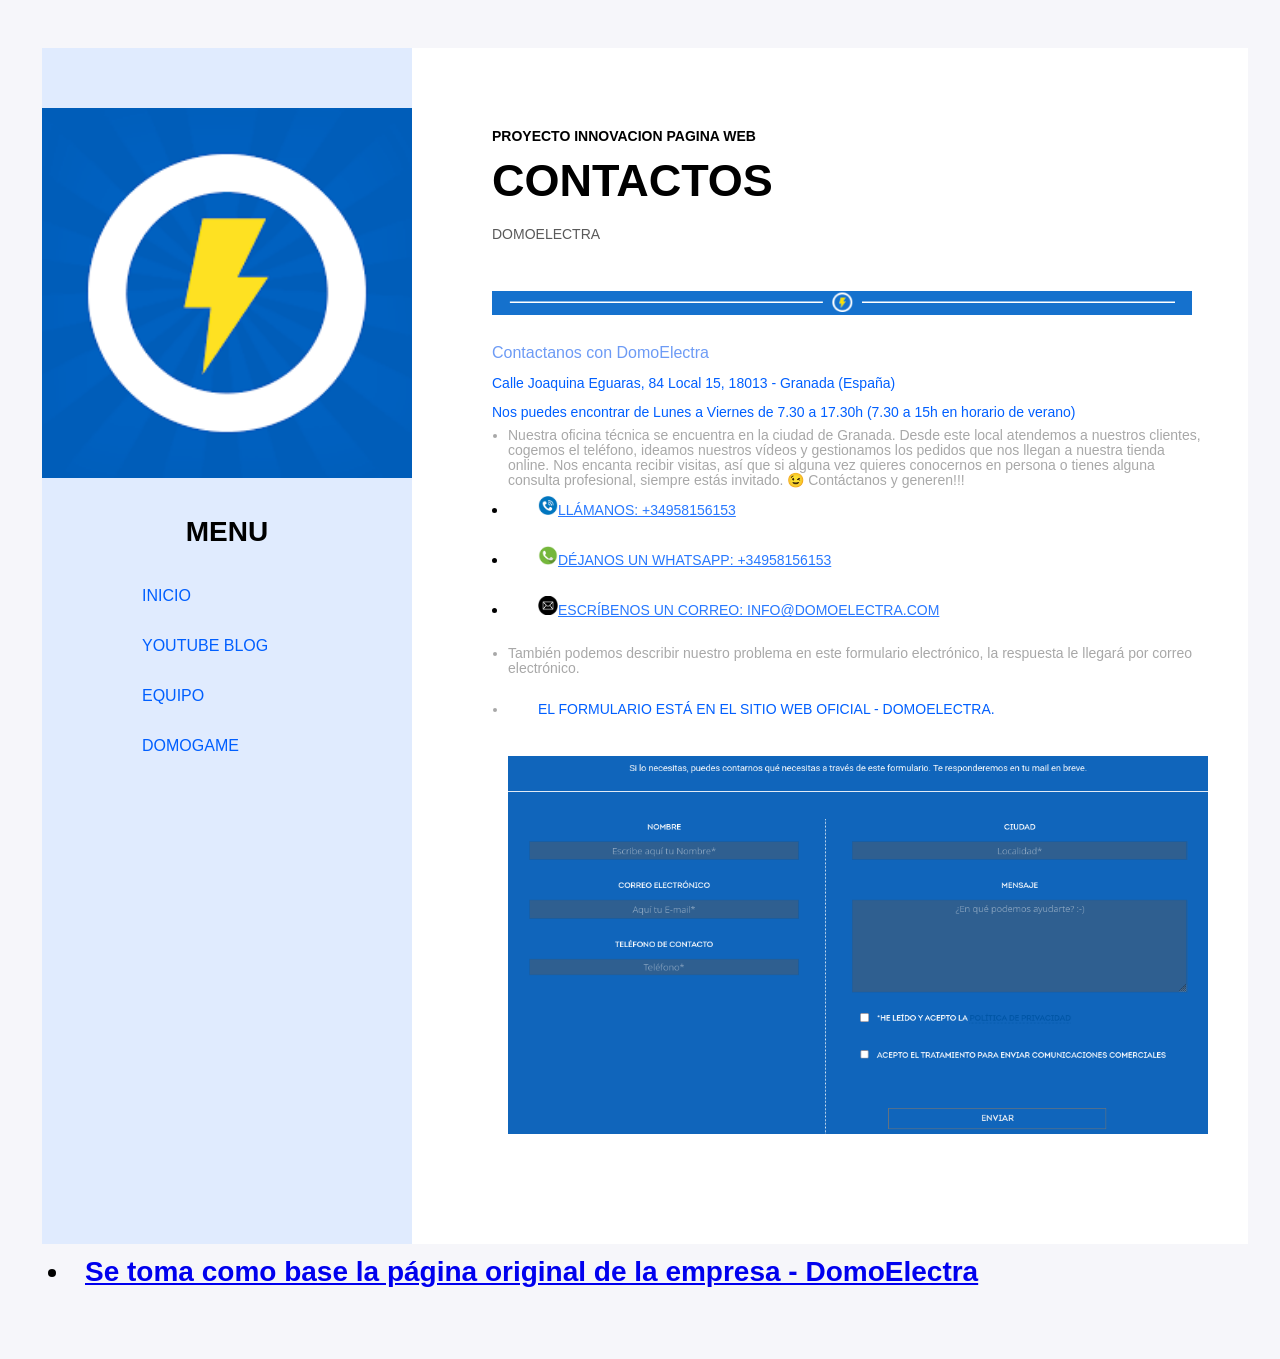
<file: HTML/contactos.html>
<!DOCTYPE html>
<html lang="en">
  <head>
    <meta charset="UTF-8" />
    <meta name="viewport" content="width=device-width, initial-scale=1.0" />
    <title>Contactos</title>
    <link rel="stylesheet" href="css/style.css" />
    <link rel="icon" tape="images/x-icon" href="images/icon.png" />
  </head>
  <body>
    <!-- Cabeza -->
    <div class="cabeza">
      <!-- Main content -->
      <div class="main-content">
        <!-- Bloque1 -->
        <div class="bloque1">
          <h2 class="nombre-empresa">PROYECTO INNOVACION PAGINA WEB</h2>
          <h1 class="empresa">CONTACTOS</h1>
          <p class="explico-empresa">DOMOELECTRA</p>
        </div>

        <!-- Company 1 -->
        <div class="work-experience-container">
          <h4 class="work-experience-company1">
            <h1>
              <img src="images/fon1.png" alt="" width="700px" />
            </h1>
            <h1>
              <!-- <img
                src="https://www.domoelectra.com/wp-content/uploads/2024/01/yo.jpg"
                alt="Andrés Maeso"
                width="200px"
              /> -->
            </h1>
            <span class="company-name">Contactanos con DomoElectra </span>
          </h4>
          <p class="ceo">
            Calle Joaquina Eguaras, 84 Local 15, 18013 - Granada (España)
            <!-- <span class="work-experience-line">|</span> Fundador de Domo Electra -->
          </p>
          <p class="ceo">
            Nos puedes encontrar de Lunes a Viernes de 7.30 a 17.30h (7.30 a 15h
            en horario de verano)
            <!-- <span class="work-experience-line">|</span> Fundador de Domo Electra -->
          </p>
          <ul class="work-experience-text1">
            <li class="ceom">
              Nuestra oficina técnica se encuentra en la ciudad de Granada.
              Desde este local atendemos a nuestros clientes, cogemos el
              teléfono, ideamos nuestros vídeos y gestionamos los pedidos que
              nos llegan a nuestra tienda online. Nos encanta recibir visitas,
              así que si alguna vez quieres conocernos en persona o tienes
              alguna consulta profesional, siempre estás invitado. 😉
              Contáctanos y generen!!!
            </li>
            <!-- <li class="ceom">
              Andrés se encarga de parte de la comunicación de la empresa con
              clientes y marcas y del aspecto técnico de las webs.
            </li>
            <li class="ceom">
              Si te encuentras algún chiste por aquí, probablemente lo ha
              escrito él.
            </li> -->
            <!-- <li class="work-experience-text1-list"></li> -->
            <li>
              <a class="contacts-link" href="tel:+34958156153" target="_blank"
                ><img
                  src="[data-uri]"
                  alt="Llamanos"
                  width="20px"
                />Llámanos: +34958156153</a
              >
            </li>
            <li>
              <a class="contacts-link" href="tel:+34958156153" target="_blank"
                ><img
                  src="[data-uri]"
                  alt="Whatsapp"
                  width="20px"
                />Déjanos un Whatsapp: +34958156153</a
              >
            </li>
            <li>
              <a
                class="contacts-link"
                href="mailto:info@domoelectra.com"
                target="_blank"
                ><img
                  src="[data-uri]"
                  alt="Corre"
                  width="20px"
                />Escríbenos un correo: info@domoelectra.com</a
              >
            </li>
            <li class="ceom">
              También podemos describir nuestro problema en este formulario
              electrónico, la respuesta le llegará por correo electrónico.
            </li>
            <li class="ceom">
              <a
                href="https://www.domoelectra.com/contactanos/"
                target="_blank"
              >
                El formulario está en el sitio web oficial - DomoElectra.</a
              >
            </li>
            <h1>
              <img
                src="images/formulario.png"
                alt="Formulario
              electrónico"
                width="700px"
              />
            </h1>
          </ul>
        </div>
      </div>

      <!-- Sidebar -->
      <aside class="sidebar">
        <h1 align="center">
          <img src="images/fa.png" alt="Domoelectra" width="370px" />
        </h1>
        <h1 class="men3" align="center">MENU</h1>
        <div class="men1">
          <ul>
            <div class="men2">
              <li><a href="index.html" target="_blank">Inicio</a></li>
            </div>
            <div class="men2">
              <li>
                <a href="https://www.youtube.com/@domoelectra" target="_blank"
                  >YouTube Blog</a
                >
              </li>
            </div>
            <div class="men2">
              <li><a href="equipo.html" target="_blank">Equipo</a></li>
            </div>
            <div class="men2">
              <li><a href="domogame.html" target="_blank">DOMOGAME</a></li>
            </div>
          </ul>
        </div>
        <div class="sidebar-content"></div>
      </aside>
    </div>
    <div class="men21">
      <li>
        <a href="https://www.domoelectra.com/" target="_blank"
          >Se toma como base la página original de la empresa - DomoElectra</a
        >
      </li>
    </div>
  </body>
</html>
</file>
<file: HTML/css/style.css>
body {
    background: #F6F6FA;
    padding-left: 40px;
    padding-top: 40px;
    padding-right: 40px;
    padding-bottom: 40px;
    font-family: 'Montserrat', sans-serif;
}

ul {
    margin-top: 0;
    margin-bottom: 0;
}

.cabeza {
    background: #fff;
    display: flex;
    flex-direction: row-reverse;
    width: 1200px;
    margin: 0 auto;
}

/* Main-content */
.main-content {
    padding-left: 80px;
    padding-top: 80px;
    padding-right: 40px;
    padding-bottom: 80px;
    box-sizing: border-box;
}

/* Sidebar */
.sidebar {
    background: #e0ebfe;
    padding-top: 40px;
    padding-bottom: 40px;
    box-sizing: border-box;
    width: 370px;
}

.sidebar-content {
    padding-left: 40px;
    padding-top: 40px;
    padding-right: 40px;
    box-sizing: border-box;
}

/* Contacts */
.contacts-title {
    color: #161D2A;
    font-size: 22px;
    font-weight: 700;
    line-height: normal;
    margin-top: 0px;
    margin-bottom: 8px;
}

.contacts-type {
    color: #161D2A;
    font-size: 14px;
    font-weight: 700;
    line-height: 24px;
    margin-right: 8px;
}

.contacts-link {
    color: #2979ff;
    font-size: 14px;
    font-weight: 400;
    line-height: 24px;
    text-decoration-line: underline;
}

.contacts-item {
    margin-top: 0;
    margin-bottom: 4px;
}

.contacts-container {
    margin-bottom: 40px;
}

/* Skills container */
.skills-container {
    margin-bottom: 40px;
}

.skills-title {
    color: #161D2A;
    font-size: 22px;
    font-weight: 700;
    line-height: normal;
    margin-top: 0;
    margin-bottom: 8px;
}

.skills-list {
    padding-left: 16px;
}

.skills-list-item {
    color: #161D2A;
    font-size: 14px;
    font-weight: 400;
    line-height: 24px;
}

/* Soft contaier */
.soft-container {
    margin-bottom: 40px;
}

.soft-title {
    color: #161D2A;
    font-size: 22px;
    font-weight: 700;
    line-height: normal;
    margin-top: 0;
    margin-bottom: 8px;
}

.soft-list {
    padding-left: 16px;
}

.soft-list-item {
    color: #161D2A;
    font-size: 14px;
    font-weight: 400;
    line-height: 24px;
}

/* Main content */
.nombre-empresa {
    color: #000;
    font-size: 14px;
    font-weight: 700;
    line-height: 17px;
    margin-top: 0;
    margin-bottom: 8px;
}

.empresa {
    color: #000;
    font-size: 45px;
    font-weight: 700;
    line-height: 55px;
    margin-top: 0;
    margin-bottom: 12px;
}

.explico-empresa {
    color: #595959;
    font-size: 14px;
    font-weight: 400;
    line-height: 24px
}

.bloque1 {
    margin-bottom: 40px;
}

/* Bloque2 */
.bloque2texto {
    color: #000;
    font-size: 22px;
    font-weight: 700;
    line-height: 27px;
    margin-top: 0;
    margin-bottom: 8px;
}

.linkbloque {
    color: #000;
    font-size: 14px;
    font-weight: 700;
    line-height: 24px;
}

.listobloque2 {
    padding-left: 16px;
}

.bloquelink {
    color: #005FFF;
    font-size: 14px;
    font-weight: 400;
    line-height: 24px;
    text-decoration-line: underline;
}

.my-projects-item-tech {
    color: #595959;
    font-size: 14px;
    font-weight: 400;
    line-height: 24px;
}

.bloque2 {
    margin-bottom: 40px;
}

/* Work Experience */
.work-experience-title {
    color: #000;
    font-size: 22px;
    font-weight: 700;
    line-height: 27px;
    margin-top: 0;
    margin-bottom: 8px;
}

/* Company1 */
.work-experience-company1 {
    color: #000;
    font-size: 16px;
    font-weight: 700;
    line-height: 20px;
    margin-top: 0;
    margin-bottom: 8px;
}

.company-name {
    color: #6D9BF5;
}

.work-experience-time1 {
    color: #A8A8A8;
    font-size: 12px;
    font-weight: 400;
    line-height: 15px;
    margin-bottom: 8px;
}

.ceo {
    color: #005FFF;
    font-size: 14px;
    font-weight: 400;
    line-height: 15px;
    margin-bottom: 8px;
}

.ceom {
    color: #A8A8A8;
    font-size: 14px;
    font-weight: 400;
    line-height: 15px;
    margin-bottom: 8px;
}

.work-experience-line {
    color: #000;
}

.work-experience-text1 {
    padding-left: 16px;
}

.work-experience-text1-list {
    color: #595959;
    font-size: 14px;
    font-weight: 400;
    line-height: 24px;
}

.work-experience-container {
    margin-bottom: 12px;
}

/* Education*/
.education-title {
    color: #000;
    font-size: 22px;
    font-weight: 700;
    line-height: normal;
    margin-top: 0;
    margin-bottom: 8px;
}

.education-company {
    color: #6D9BF5;
    font-size: 16px;
    font-weight: 700;
    line-height: normal;
    margin-top: 0;
    margin-bottom: 8px;
}

.education-work {
    color: #000;
    font-size: 14px;
    font-weight: 700;
    line-height: normal;
    margin: 0;
    padding: 0;
}

.work-experience-block {
    margin-bottom: 40px;
}   

        .men1 {
        color: #fff;
            display: block;
            height: 50px;
            padding: 0 30px;
            text-transform: uppercase;
            text-decoration: none;
            line-height: 50px;
        }
           
        
        .men2 {
            margin: 0;
                padding: 0;
                list-style: none;
                height: 50px; 
                
            }
          ul li a:hover {
           background: #ecf1d4;
          }    

                                       
  ul li a {
      color:#005FFF;
      display: block;
      height: 50px;
      padding: 0 30px;
      text-transform: uppercase;
      text-decoration: none;
      line-height: 50px;
  }

  .men3 {
      color: #000;
      font-size: 28px;
      font-weight: 900;
      line-height: 55px;
      margin-top: 0;
      margin-bottom: 12px;
      
  }
                  .men21 {
                    color: #000;
                        font-size: 28px;
                        font-weight: 900;
                        line-height: 55px;
                        margin-top: 0;
                        margin-bottom: 12px;
                  }                      
                                                                                 

                  .domo1 {color: #A8A8A8;
    font-size: 11px;
    font-weight: 400;
    line-height: 15px;
    margin-bottom: 8px;}
</file>
